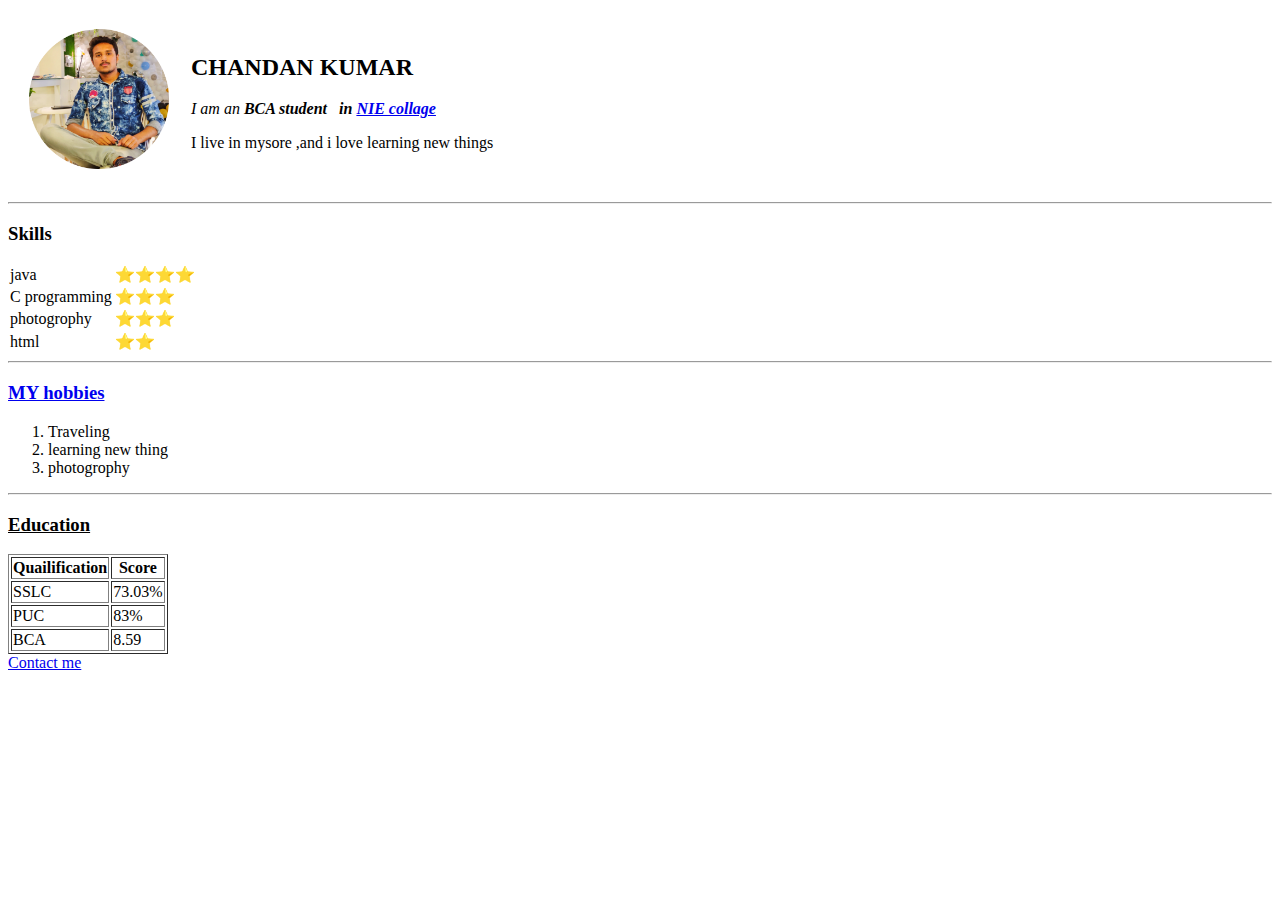
<file: index.html>
<!DOCTYPE html>
<html lang="en" dir="ltr">

<head>
  <meta charset="utf-8">
  <title>Chandan's personal site</title>
  <link rel="stylesheet" href="C:\Users\HP\OneDrive\Desktop\web dev\HTML personal site\css\styles.css">
</head>

<body>
  <table cellspacing='20'>
    <tr>
      <td><img src="chandu-modified.png " height="140px" width="140px" alt="chandan kumar M" </td>

      <td>
        <h2>CHANDAN KUMAR</h2>
        <p><em>I am an <strong>BCA student &nbsp in <a href="https://www.niecollege.com/">NIE collage</a></strong></em></p>
        <p>I live in mysore ,and i love learning new things</p>
      </td>


      </th>

  </table>
  <hr>
  <h3>Skills</h3>

  <table cellspacing="1">
    <tr>
      <td>java</td>
      <td>
        ⭐⭐⭐⭐
      </td>
    </tr>
    <tr>

      <td>C programming</td>
      <td>⭐⭐⭐</td>
    </tr>
    <tr>
      <td>photogrophy</td>
      <td>
        ⭐⭐⭐
      </td>
    </tr>
    <tr>

    </tr>
    <td>html</td>
    <td>
      ⭐⭐
    </td>
  </table>
  <hr size="2">

  <h3><a href="C:\Users\HP\OneDrive\Desktop\web dev\owntry.html\MY hobbies.html"> MY hobbies</a></h3>
  <ol>
    <li>Traveling</li>
    <li>
      learning new thing
    </li>
    <li>photogrophy</li>


  </ol>
  <hr>
  <h3><strong><u>Education</u></strong></h3>
  <table border="1">

    <th>Quailification </th>
    <th>Score</th>
    <tbody>
      <td>SSLC</td>
      <td>73.03%</td>
      <tr>
        <td>PUC</td>
        <td>83% </td>

      </tr>
      <tr>
        <td>BCA</td>
        <td>8.59</td>
      </tr>
    </tbody>
  </table>
  <a href="C:\Users\HP\OneDrive\Desktop\web dev\HTML personal site\contact.html">Contact me</a>

</body>

</html>
</file>
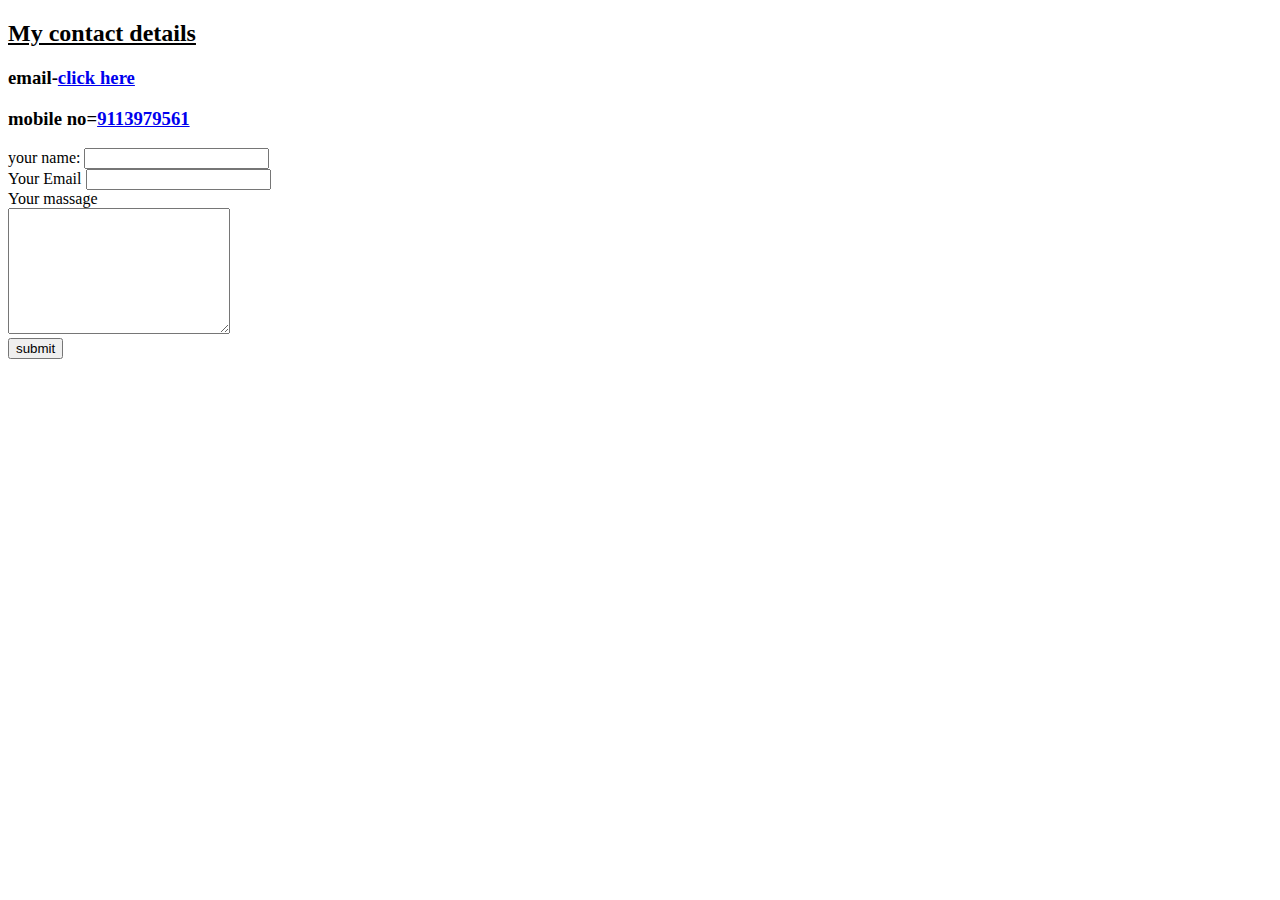
<file: contact.html>
<!DOCTYPE html>
<html lang="en" dir="ltr">

<head>
  <meta charset="utf-8">
  <title>CONTACT</title>
  <link rel="stylesheet" href="C:\Users\HP\OneDrive\Desktop\web dev\HTML personal site\css\styles.css">
</head>

<body>
  <h2><u>My contact details</u></h2>
  <h3>email-<a href="mailto: CHANDAN03CHANDU@GMAIL.COM">click here</a></h3>
  <h3>mobile no=<a href="Tel:9113979561">9113979561</a></h3>
  <form action="mailto:chandan03chandu@gmail.com" method="post" enctype="text/plain">
    <label>your name:</label>
    <input type="text" name="your name" value=""><br>
    <label for="">Your Email</label>
    <input type="email" name="your email" value=""><br>
    <label for="">Your massage</label><br>
    <textarea name="your massage" rows="8" cols="25"></textarea><br>
    <input type="submit" name="" value="submit">
  </form>



</body>

</html>
</file>
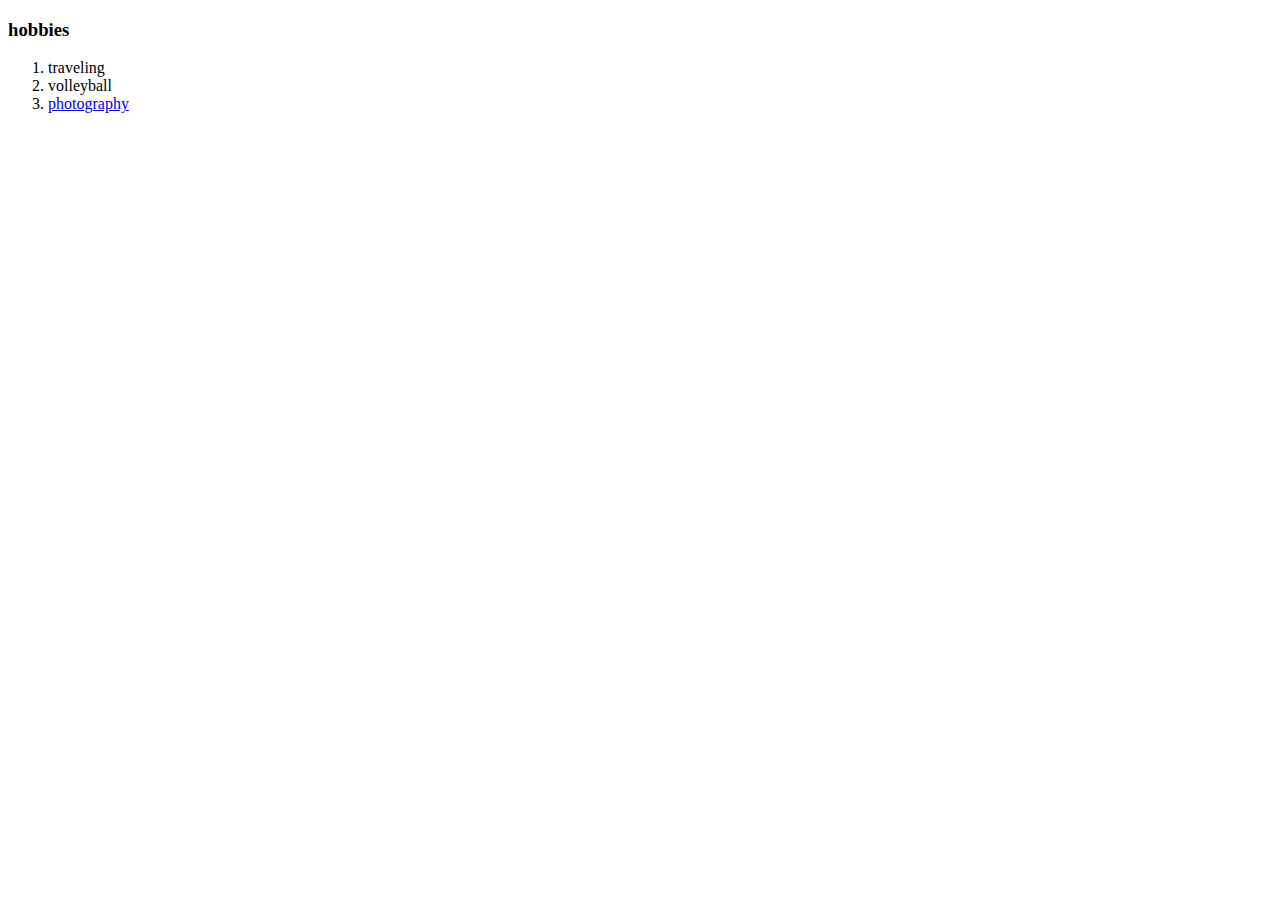
<file: hobbies.html>
<!DOCTYPE html>
<html lang="en" dir="ltr">

<head>
  <meta charset="utf-8">
  <title>My hobbies</title>
  <link rel="stylesheet" href="" C:\Users\HP\OneDrive\Desktop\web dev\HTML personal site\css\styles.css"">
</head>

<body>
  <h3>hobbies</h3>
  <ol>
    <li> traveling </li>
    <li>volleyball</li>
    <li><a href="https://www.instagram.com/chandan_smartone/">photography</a></li>
  </ol>

</body>

</html>
</file>
